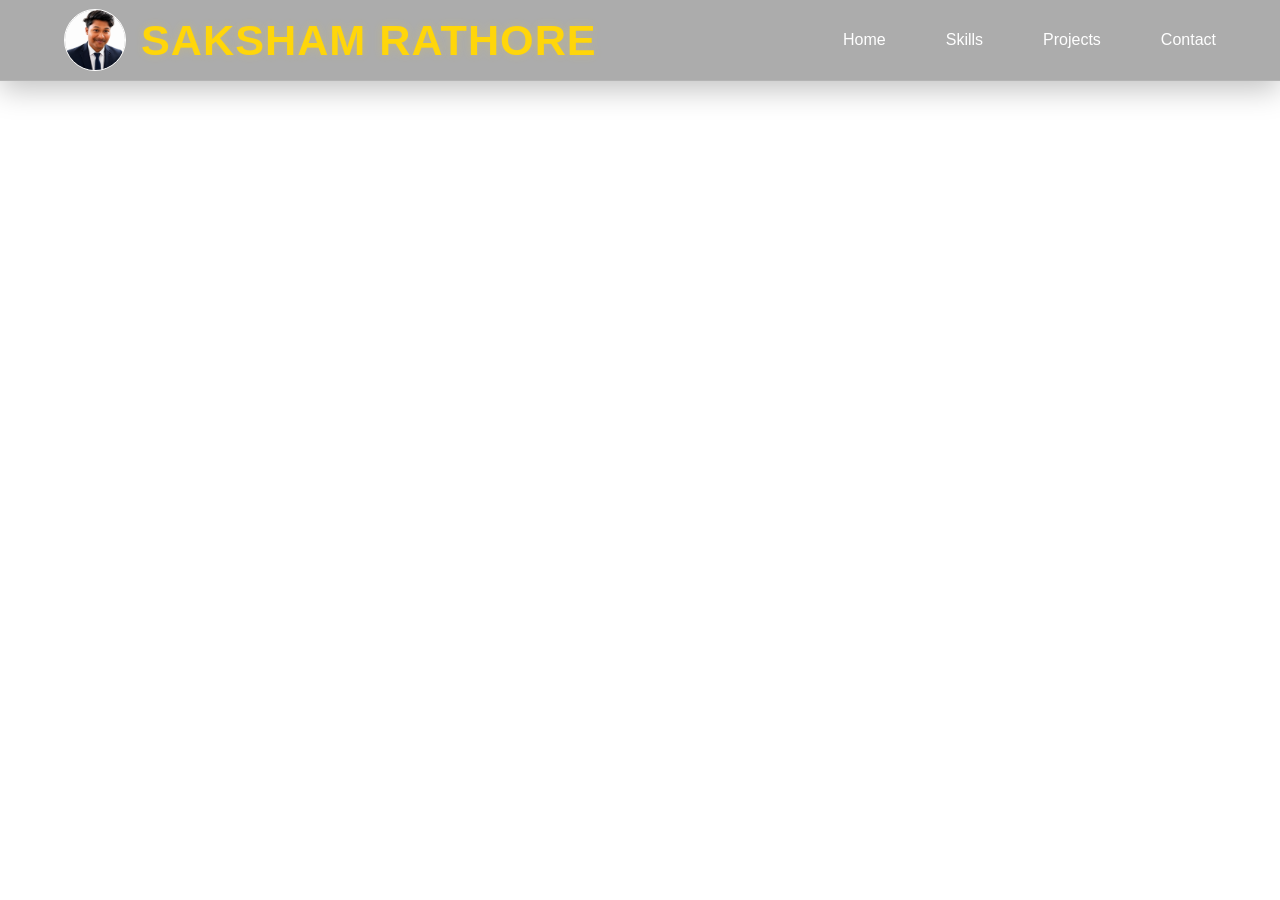
<file: home.html>
<!DOCTYPE html>
<html lang="en">
<head>
    <meta charset="UTF-8">
    <meta name="viewport" content="width=device-width, initial-scale=1.0">
    <link rel="stylesheet" href="home.css">
    <title>Home</title>
</head>
<body>
    <header class="navbar-glass">
        <div class="navstrip">
            <div class="navcontent">
                <div class="logo">
        <img src="profile.png" alt="Profile">
        <span>SAKSHAM RATHORE</span>
    </div>
                <ul>
                    <li><a href="home.html">Home</a></li>
                    <li><a href=#>Skills</a></li>
                    <li><a href=#>Projects</a></li>
                    <li><a href=#>Contact</a></li>
                </ul>
            </div>
        </div>
    
    </header>
</body>
</html>
</file>
<file: home.css>
*{
    margin: 0px;
    padding: 0px;
    font-family: "Montserrat", sans-serif;
    border: border-box;
}
body{
    padding-top: 80px;
}

/* navbar styling */
.navstrip{
    position: fixed;
    top: 0;
    left: 0;

    width: 100%;
    height: 80px;

    display: flex;
    align-items: center;

    /* Glass Effect */
    background: rgba(18,18,18,0.35);
    backdrop-filter: blur(9px);
    -webkit-backdrop-filter: blur(18px);

    /* Glass Border */
    border-bottom: 1px solid rgba(255,255,255,0.08);

    /* Soft Shadow */
    box-shadow: 0 8px 30px rgba(0,0,0,.25);

    z-index: 1000;
}

.navcontent{
    display: flex;
    justify-content: space-between;
    align-items: center;

    width: 90%;
    max-width: 1400px;
    height: 80px;

    margin: auto;
}
ul{
    display: flex;
    gap: 60px;
    list-style: none;
    margin-left: auto;   /* pushes menu to the far right */
}
ul:hover{
    color:#FFD60A;
    transform: scale(1.01); 
    text-shadow:
        0 0 5px #FFD60A,
        0 0 8px #FFD60A;

}
a{
    color: white;
    text-decoration: none;
    font-weight: 500;
    transition: color 0.3s ease;
}
.logo{
    color: #FFD60A;
    font-size: 2rem;
    font-weight: 700;
    letter-spacing: 2px;
    display: inline-block;

    /* Very subtle glow */
    text-shadow: 0 0 10px rgba(255, 214, 10, 0.2);

    transition: transform 0.3s ease, text-shadow 0.3s ease, color 0.3s ease;
}

.logo:hover{
    color: #fff;
    transform: scale(1.02); 

    /* Minimal white glow */
    text-shadow:
        0 0 8px rgba(255,255,255,0.35),
        0 0 12px rgba(255,255,255,0.2);

}
/* logo */
.logo{
    display: flex;
    align-items: center;
    gap: 15px;

    color: #ffd60a;
    font-size: 2.7rem;
    font-weight: 700;
    letter-spacing: 1px;
}
.logo img{
    width: 60px;
    height: 60px;

    border-radius: 50%;
    object-fit: cover;

    border: 1px solid white;

    transition: 0.3s ease;
}
.logo:hover img{
    transform: scale(1.08);
    box-shadow:

        0 0 8px rgba(255,214,10,.35),
        0 0 18px rgba(255,214,10,.2);
}
</file>
